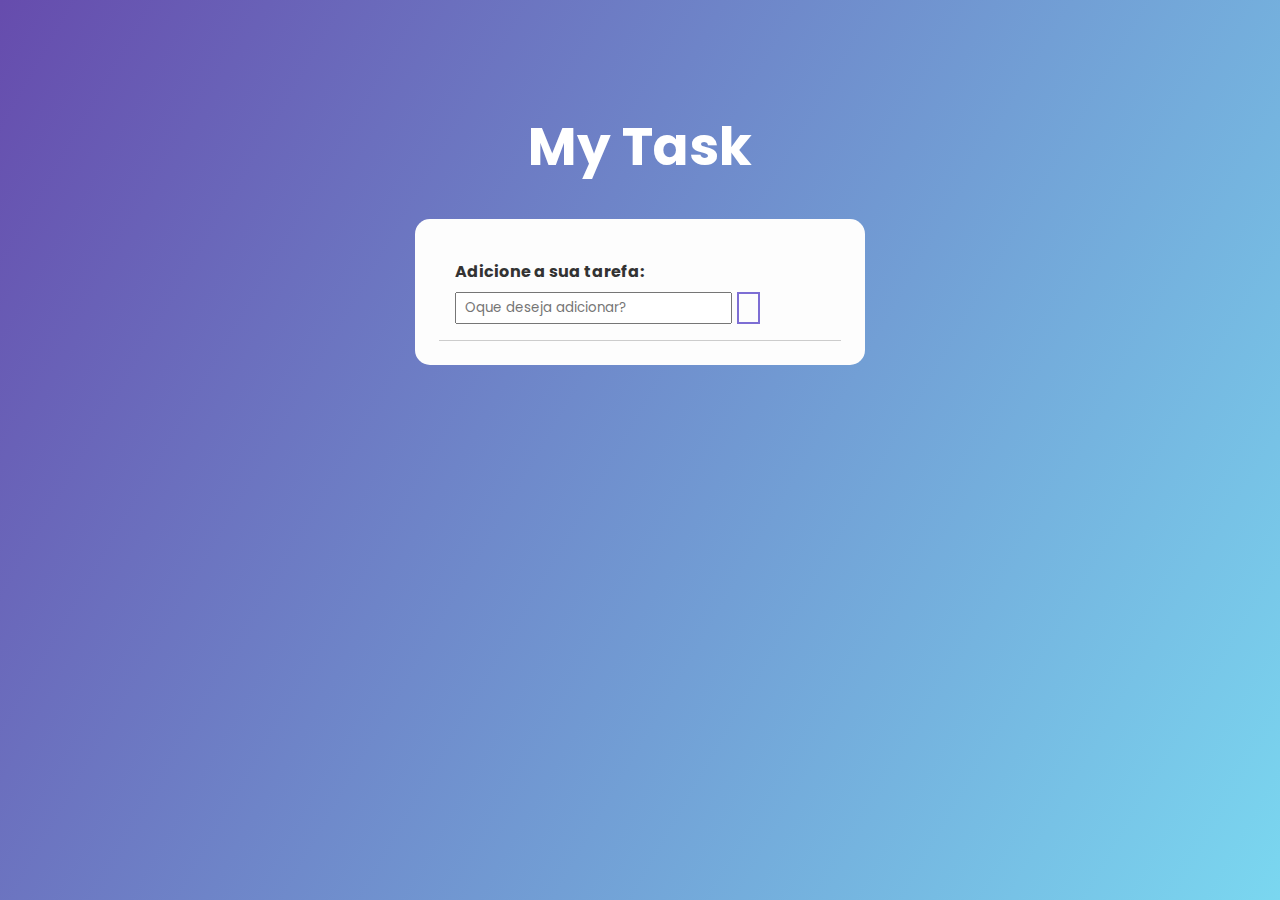
<file: index.html>
<!DOCTYPE html>
<html lang="pt-br">
<head>
    <meta charset="UTF-8">
    <meta http-equiv="X-UA-Compatible" content="IE=edge">
    <meta name="viewport" content="width=device-width, initial-scale=1.0">
    <title>Todo List</title>
    <!-- CSS -->
    <link rel="stylesheet" href="style.css">
    <!-- Font Awesome -->
    <link rel="stylesheet" href="https://cdnjs.cloudflare.com/ajax/libs/font-awesome/6.2.1/css/all.min.css" integrity="sha512-MV7K8+y+gLIBoVD59lQIYicR65iaqukzvf/nwasF0nqhPay5w/9lJmVM2hMDcnK1OnMGCdVK+iQrJ7lzPJQd1w==" crossorigin="anonymous" referrerpolicy="no-referrer" />
    <script src="script.js" defer></script>
</head>
<body>
    <header>
        <h1>My Task</h1>
    </header>
    <div class="todo-container">

        <form id="todo-form">
            <p>Adicione a sua tarefa:</p>
            <div class="form-control">
                <input type="text" id="todo-input" placeholder="Oque deseja adicionar?">
                <button type="submit">
                    <i class="fa-thin fa-plus"></i>
                </button>
            </div>

        </form>
        

        <form id="edit-form" class="hide">
            <p>Edite a sua tarefa:</p>
            
            <div class="form-control">
                <input type="text" id="edit-input">
                <button type="submit">
                    <i class="fa-solid fa-check-double"></i>
                </button>
            </div>
            <button id="cancel-edit-btn">Cancelar</button>
        </form>

        
        <div id="todo-list"></div>
        
    
    </div>

    


</body>
</html>
</file>
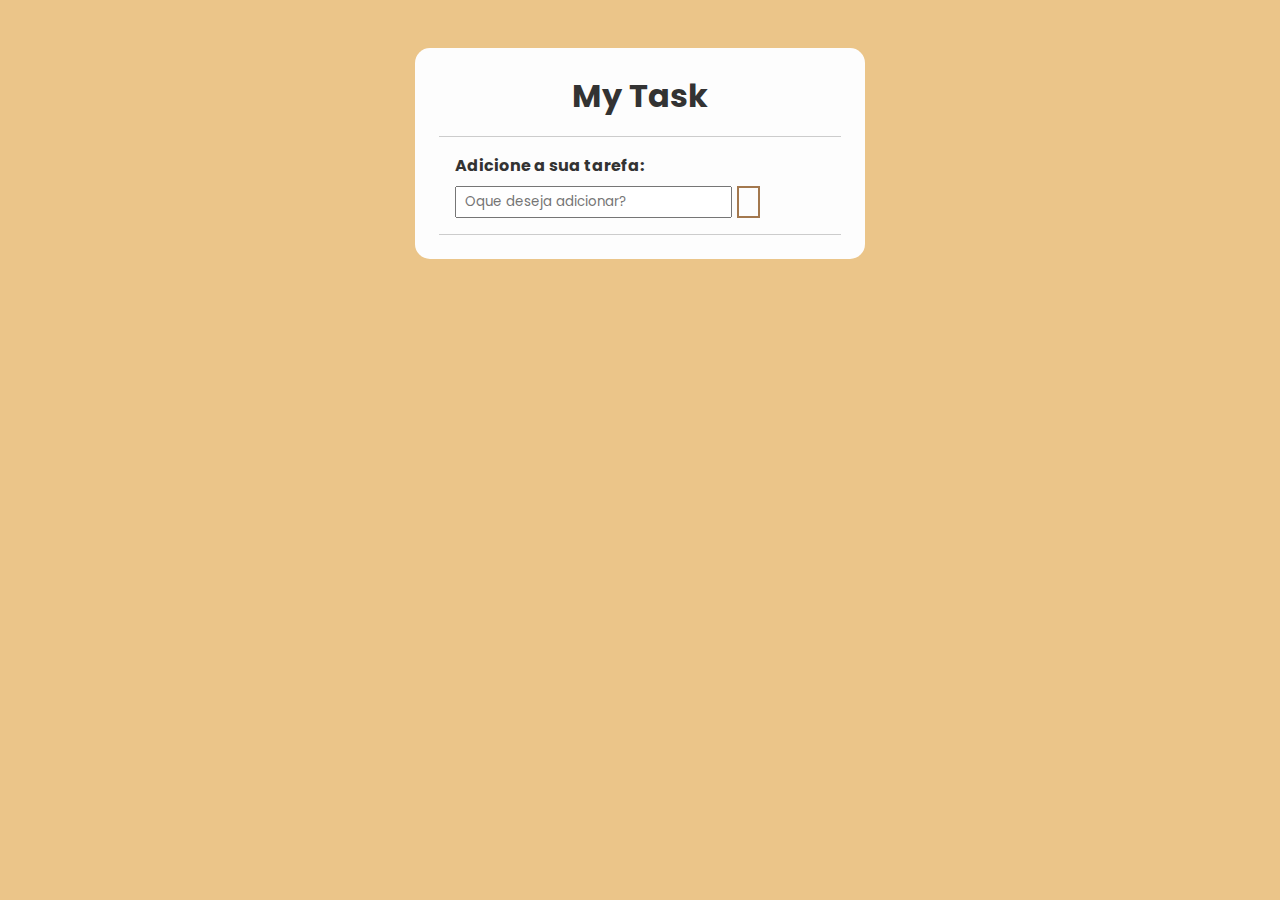
<file: projeto/index.html>
<!DOCTYPE html>
<html lang="pt-br">
<head>
    <meta charset="UTF-8">
    <meta http-equiv="X-UA-Compatible" content="IE=edge">
    <meta name="viewport" content="width=device-width, initial-scale=1.0">
    <title>Todo List</title>
    <!-- CSS -->
    <link rel="stylesheet" href="style.css">
    <!-- Font Awesome -->
    <link rel="stylesheet" href="https://cdnjs.cloudflare.com/ajax/libs/font-awesome/6.2.1/css/all.min.css" integrity="sha512-MV7K8+y+gLIBoVD59lQIYicR65iaqukzvf/nwasF0nqhPay5w/9lJmVM2hMDcnK1OnMGCdVK+iQrJ7lzPJQd1w==" crossorigin="anonymous" referrerpolicy="no-referrer" />
    <script src="script.js" defer></script>
</head>
<body>
    <div class="todo-container">
        <header>
            <h1>My Task</h1>
        </header>

        <form id="todo-form">
            <p>Adicione a sua tarefa:</p>
            <div class="form-control">
                <input type="text" id="todo-input" placeholder="Oque deseja adicionar?">
                <button type="submit">
                    <i class="fa-thin fa-plus"></i>
                </button>
            </div>

        </form>
        

        <form id="edit-form" class="hide">
            <p>Edite a sua tarefa:</p>
            
            <div class="form-control">
                <input type="text" id="edit-input">
                <button type="submit">
                    <i class="fa-solid fa-check-double"></i>
                </button>
            </div>
            <button id="cancel-edit-btn">Cancelar</button>
        </form>

        
        <div id="todo-list"></div>
        
    
    </div>

    


</body>
</html>
</file>
<file: style.css>
@import url('https://fonts.googleapis.com/css2?family=Poppins:wght@300&display=swap');
*{
    padding: 0;
    margin: 0;
    font-family:'Poppins';
    color: #333;
    box-sizing: border-box;

}

body{
    background-image: linear-gradient(120deg, #664cad, #7ad7f0);
    background-size: cover;
    background-attachment: fixed;
    
}

button{
    background-color: #FDFDFD;
    color: #7d6ed4;
    border: 2px solid #7d6ed4;
    padding: .3rem .6rem ;
    font-size: 1rem;
    cursor: pointer;
    display: flex;
    justify-content: center;
    align-items: center;
    transition: 0.4s;
}
button:hover{
    background-color: #7d6ed4;
}
button:hover > i{
    color: #FFF;
}
button i {
    color:#7d6ed4;
    font-weight: bold;
    pointer-events: none;
}
input, select {
    padding: .25rem .5rem;
}
.hide{
    display: none;
}

/* Todo header */

.todo-container{
    max-width: 450px;
    margin: 1rem auto;
    padding: 1.5rem;
    border-radius: 15px;
    background-color: #FDFDFD;
}

header{
    text-align: center;
    padding: 0 1rem 1rem;
}
header h1{
    color: #FFF;
    margin-top: 2em;
    font-size: 40pt;
}

/* Todo form */
#todo-form, #edit-form{
    padding: 1rem;
    border-bottom: 1px solid #CCC;
    

}
#todo-form p,
#edit-form p{
    margin-bottom: .5rem;
    font-weight: bold;
}

.form-control{
    display: flex;
}
.form-control input{
    margin-right: .3rem;
}

#cancel-edit-btn{
    margin-top: 1rem;
    color: black;
}

#cancel-edit-btn:hover{
    color: #FFF;
}

/* Todo toolbar */

#toolbar{
    padding: 1rem;
    border-bottom: 1px solid #CCC;
    display: flex;
}
#toolbar h4{
    margin-bottom: .5rem;
}

#search{
    border-right: 1px solid #DDD;
    padding-right: 1rem;
    margin-right: 1rem;
    width: 65%;
    display: flex;
    flex-direction: column;
}

#search form{
    display: flex;
}

#search input{
    width: 100%;
    margin-right: 0.3rem ;
}

#filter{
    width: 35%;
    display: flex;
    flex-direction: column;
}

#filter select{
    flex: 1;
}

/* Todo List */

.todo{
    display: flex;
    justify-content: space-around;
    align-items: center;
    padding: 1rem;
    border-bottom: 1px solid #ddd;
    transition: .3s;
}

.todo h3{
    flex: 1;
    font-size: 0.9rem;
}

.todo button{
    margin-left: 0.4rem;
}
.done{
    background-color:#a89ede;
}
.done h3{
    color: #FFF;
    text-decoration: line-through;
    font-style: italic;
}
</file>
<file: projeto/style.css>
@import url('https://fonts.googleapis.com/css2?family=Poppins:wght@300&display=swap');
*{
    padding: 0;
    margin: 0;
    font-family:'Poppins';
    color: #333;
    box-sizing: border-box;

}

body{
    background-color: #ebc589;
    background-size: cover;
    
}

button{
    background-color: #FDFDFD;
    color: #a3784e;
    border: 2px solid #a3784e;
    padding: .3rem .6rem ;
    font-size: 1rem;
    cursor: pointer;
    display: flex;
    justify-content: center;
    align-items: center;
    transition: 0.4s;
}
button:hover{
    background-color: #a3784e;
    color: #FFF;
}
button:hover > i{
    color: #FFF;
}
button i {
    color:#a3784e;
    font-weight: bold;
    pointer-events: none;
}
input, select {
    padding: .25rem .5rem;
}
.hide{
    display: none;
}

/* Todo header */

.todo-container{
    max-width: 450px;
    margin: 3rem auto;
    padding: 1.5rem;
    border-radius: 15px;
    background-color: #FDFDFD;
}

.todo-container header{
    text-align: center;
    padding: 0 1rem 1rem;
    border-bottom: 1px solid #CCC;
}

/* Todo form */
#todo-form, #edit-form{
    padding: 1rem;
    border-bottom: 1px solid #CCC;
    

}
#todo-form p,
#edit-form p{
    margin-bottom: .5rem;
    font-weight: bold;
}

.form-control{
    display: flex;
}
.form-control input{
    margin-right: .3rem;
}

#cancel-edit-btn{
    margin-top: 1rem;
}

/* Todo toolbar */

#toolbar{
    padding: 1rem;
    border-bottom: 1px solid #CCC;
    display: flex;
}
#toolbar h4{
    margin-bottom: .5rem;
}

#search{
    border-right: 1px solid #DDD;
    padding-right: 1rem;
    margin-right: 1rem;
    width: 65%;
    display: flex;
    flex-direction: column;
}

#search form{
    display: flex;
}

#search input{
    width: 100%;
    margin-right: 0.3rem ;
}

#filter{
    width: 35%;
    display: flex;
    flex-direction: column;
}

#filter select{
    flex: 1;
}

/* Todo List */

.todo{
    display: flex;
    justify-content: space-around;
    align-items: center;
    padding: 1rem;
    border-bottom: 1px solid #ddd;
    transition: .3s;
}

.todo h3{
    flex: 1;
    font-size: 0.9rem;
}

.todo button{
    margin-left: 0.4rem;
}
.done{
    background-color:#936537;
}
.done h3{
    color: black;
    text-decoration: line-through;
    font-style: italic;
}
</file>
